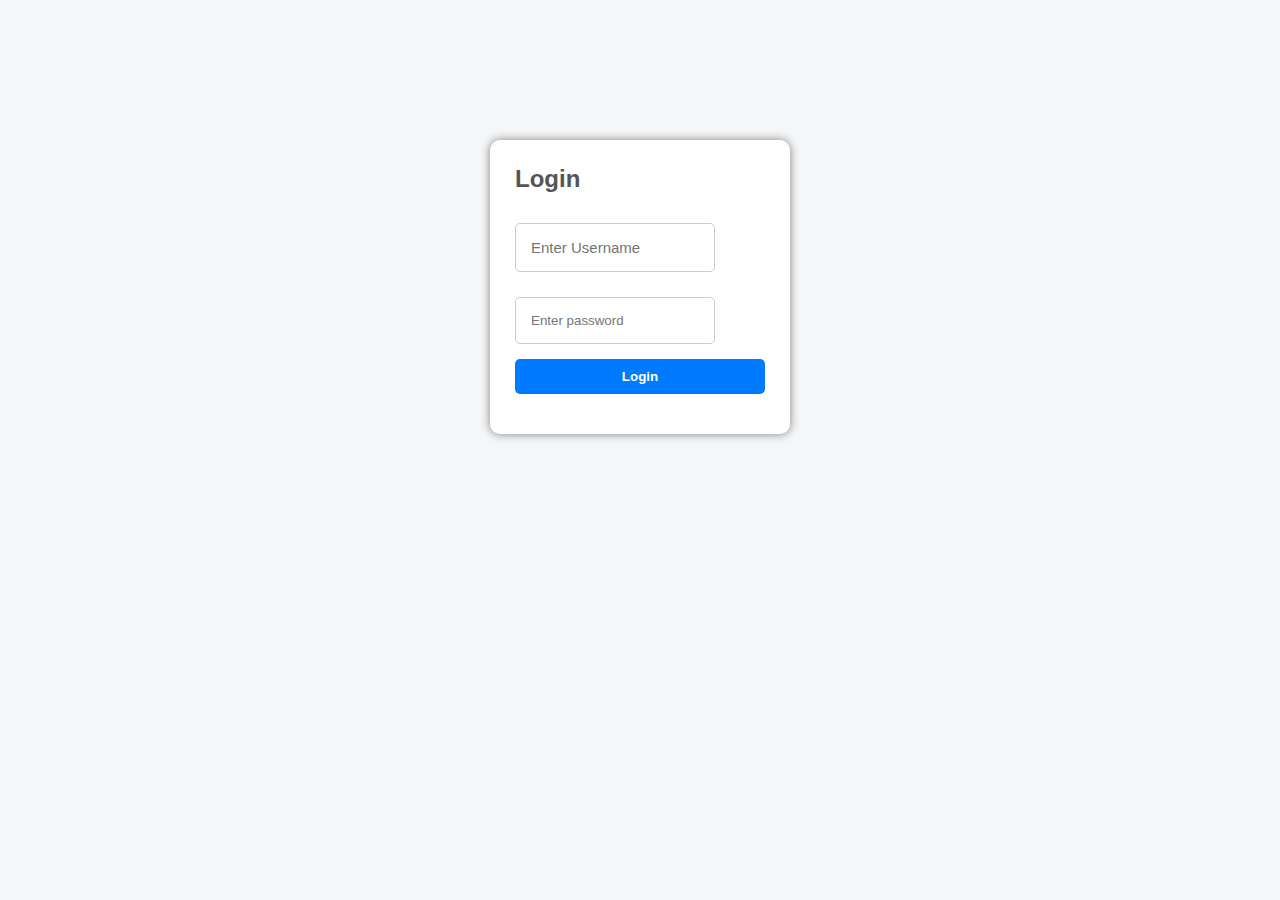
<file: index.html>
<!DOCTYPE html>
<html lang="en">
<head>
    <meta charset="UTF-8">
    <meta name="viewport" content="width=device-width, initial-scale=1.0">
   <link rel="stylesheet" href="styles.css">
    <title>StudentManagementSystem</title>
</head>
<body>
  <div class="container">
   <h1>Student Management System</h1>
   <h2>Student Details</h2>
   <button id="sortBtn">Sort by Score ⬆️</button>

   <table id="students">
    <thead>
        <tr>
            <th>AdmNUM</th>
            <th>Name</th>
            <th>Score</th>
            <th>Action</th>
        </tr>
    </thead>
    <tbody id="tablebody"><!--Students will be injected here-->
        
    </tbody>
   </table>

  <h3>Average Score: <span id="average">0</span></h3>

    <div class="form-group">
  <input id="admno" type="text" placeholder="Admission num" required>
  <input type="text" id="name" placeholder="Name">
  <input id="score" type="number" placeholder="Enter score" required>
  <button id="btn">Add Student</button>
</div>


<button id="logout" class="logout">Logout</button>
  </div>
    
    <script src="script.js"></script>
</body>
</html>
</file>
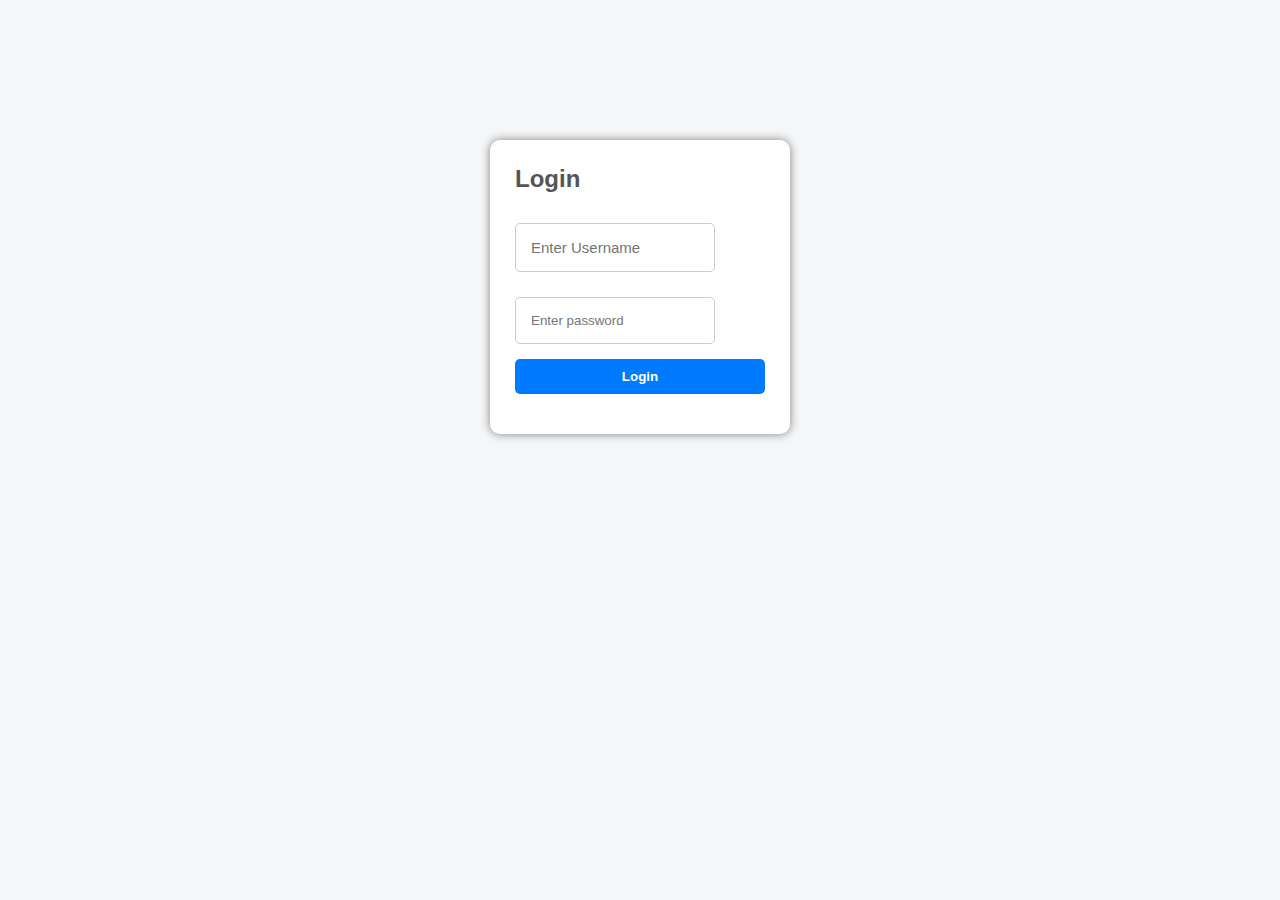
<file: login.html>
<!DOCTYPE html>
<html lang="en">
<head>
    <meta charset="UTF-8">
    <meta name="viewport" content="width=device-width, initial-scale=1.0">
    <title>Login</title>
    <link rel="stylesheet" href="styles.css">
</head>
<body>
    <div class="login">
        <h2>Login</h2>
        <input type="text" id="username" placeholder="Enter Username">
        <input type="password" id="password" placeholder="Enter password">
        <button id="loginbtn">Login</button>
        <p id="error" class="error"></p>
    </div>
    <script src="login.js"></script>
</body>
</html>
</file>
<file: styles.css>
/* General reset */
* {
  box-sizing: border-box;
  margin: 0;
  padding: 0;
  font-family: 'Segoe UI', Tahoma, Geneva, Verdana, sans-serif;
}

/* Body */
body {
  background: #f4f6f8;
  display: flex;
  justify-content: center;
  align-items: flex-start;
  min-height: 100vh;
  padding: 40px 20px;
}

/* Container */
.container {
  background: #fff;
  padding: 30px 40px;
  border-radius: 12px;
  box-shadow: 0 10px 20px rgba(0,0,0,0.1);
  width: 100%;
  max-width: 800px;
}

/* Headings */
h1 {
  text-align: center;
  color: #333;
  margin-bottom: 20px;
}

h2 {
  color: #555;
  margin-bottom: 15px;
}

/* Table */
table {
  width: 100%;
  border-collapse: collapse;
  margin-bottom: 20px;
  font-size: 16px;
}

thead {
  background-color: #4CAF50;
  color: white;
}

th, td {
  padding: 12px 15px;
  text-align: center;
  border-bottom: 1px solid #ddd;
}

tbody tr:nth-child(even) {
  background-color: #f9f9f9;
}

/* Buttons */
button {
  cursor: pointer;
  padding: 8px 12px;
  border: none;
  border-radius: 6px;
  transition: 0.3s;
  font-weight: bold;
}

button#btn {
  background-color: #4CAF50;
  color: white;
  margin-top: 10px;
  width: 100%;
  font-size: 16px;
}

button#btn:hover {
  background-color: #45a049;
}

td button {
  background-color: #f44336;
  color: white;
  font-size: 14px;
}

td button:hover {
  background-color: #e53935;
}

/* Inputs */
input[type="text"],
input[type="number"] {
  padding: 10px 12px;
  margin-right: 10px;
  margin-bottom: 10px;
  border-radius: 6px;
  border: 1px solid #ccc;
  font-size: 15px;
  width: calc(33% - 10px);
}

input[type="text"]:focus,
input[type="number"]:focus {
  outline: none;
  border-color: #4CAF50;
  box-shadow: 0 0 5px rgba(76, 175, 80, 0.5);
}

/* Responsive adjustments */
@media screen and (max-width: 600px) {
  input[type="text"],
  input[type="number"] {
    width: 100%;
    margin-right: 0;
  }

  table, thead, tbody, th, td, tr {
    display: block;
  }

  thead tr {
    display: none; /* hide table header */
  }

  tbody tr {
    margin-bottom: 15px;
    border: 1px solid #ddd;
    border-radius: 8px;
    padding: 10px;
  }

  td {
    text-align: left;
    padding: 6px 10px;
    display: flex;
    justify-content: space-between;
  }

  td button {
    margin-left: 10px;
  }
}
.form-group {
  display: flex;
  flex-wrap: wrap;
  gap: 10px;
  margin-bottom: 20px;
  justify-content: space-between;
}

.form-group input {
  flex: 1 1 calc(25% - 10px); /* 25% width minus gap */
  min-width: 120px;           /* don't shrink too much */
}

.form-group button {
  flex: 1 1 100px;             /* button width */
  min-width: 100px;
  margin: 0;
}
@media screen and (max-width: 600px) {
  .form-group {
    flex-direction: column;
  }

  .form-group input,
  .form-group button {
    width: 100%;
  }
}
/* Edit button */
table button:nth-child(1) {
    background-color: #33f12c; /* green */
    color: white;
    border: none;
    padding: 5px 10px;
    border-radius: 5px;
    cursor: pointer;
    transition: background-color 0.3s;
}

table button:nth-child(1):hover {
    background-color: #45a049; /* darker green on hover */
}

/* Delete button */
table button:nth-child(2) {
    background-color: #f44336; /* red */
    color: white;
    border: none;
    padding: 5px 10px;
    border-radius: 5px;
    cursor: pointer;
    transition: background-color 0.3s;
}

table button:nth-child(2):hover {
    background-color: #da190b; /* darker red on hover */
}
/* Average Score Container */
.average-container {
  margin-top: 20px;
  text-align: center;
}

#average {
  display: inline-block;
  padding: 5px 5px;
  font-size: 1.2rem;
  font-weight: 600;
  color: #fff;
  background: linear-gradient(90deg, #9abce0, #00c3ff);
  border-radius: 8px;
  box-shadow: 0 3px 6px rgba(0, 0, 0, 0.2);
  transition: 0.3s ease;
}

/* Add a hover effect */
#average:hover {
  transform: scale(1.05);
  background: linear-gradient(90deg, #0056d1, #00a0d1);
}
#sortBtn {
  background-color: #4b8ef1;
  color: white;
  border: none;
  padding: 10px 16px;
  border-radius: 6px;
  cursor: pointer;
  font-weight: bold;
  transition: 0.2s ease;
  margin-left: 10px;
}

#sortBtn:hover {
  background-color: #3368d1;
}
.login {
  width: 300px;
  margin: 100px auto;
  padding: 25px;
  border-radius: 10px;
  box-shadow: 0 0 10px gray;
  display: flex;
  flex-direction:column;
  gap: 15px;
  background: #fff;
}

.login input {
  padding: 15px;
  border: 1px solid #ccc;
  border-radius: 5px;
  width: 200px;
}

.login button {
  padding: 10px;
  background: #007bff;
  color: white;
  border: none;
  border-radius: 5px;
  cursor: pointer;
}

.login button:hover {
  background: #0056b3;
}

.error {
  color: red;
  font-size: 14px;
}
/* Logout Button Style */
.logout {
  background-color: #dc3545; /* red */
  color: white;
  border: none;
  padding: 10px 18px;
  border-radius: 8px;
  font-size: 16px;
  cursor: pointer;
  transition: all 0.3s ease;
  top: 20px;
  right: 20px;
  box-shadow: 0 3px 6px rgba(0, 0, 0, 0.1);
}

/* Hover effect */
.logout:hover {
  background-color: #fa4255; 
  transform: scale(1.05);
}

/* Optional: If you want to place it neatly for mobile view */
@media (max-width: 600px) {
  .logout {
    top: 10px;
    right: 10px;
    padding: 8px 14px;
    font-size: 14px;
  }
}
</file>
